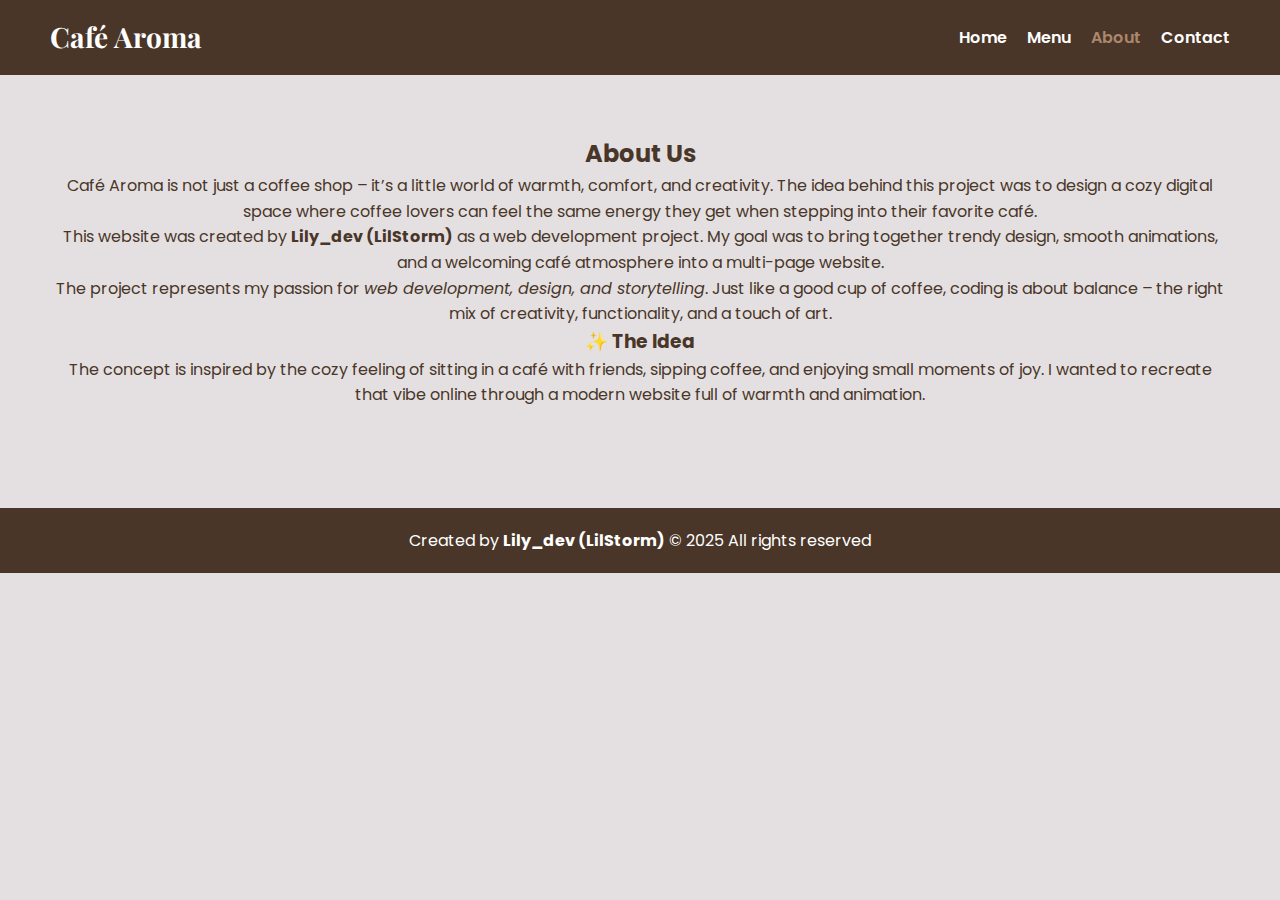
<file: about.html>
<!DOCTYPE html>
<html lang="en">
<head>
  <meta charset="UTF-8">
  <meta name="viewport" content="width=device-width, initial-scale=1.0">
  <title>Café Aroma - About Us</title>
  <link rel="stylesheet" href="style.css">
  <link href="https://fonts.googleapis.com/css2?family=Poppins:wght@400;600&family=Playfair+Display:wght@700&display=swap" rel="stylesheet">
</head>
<body>

  <!-- Header -->
  <header>
    <h1>Café Aroma</h1>
    <nav>
      <ul>
        <li><a href="index.html">Home</a></li>
        <li><a href="menu.html">Menu</a></li>
        <li><a href="about.html" class="active">About</a></li>
        <li><a href="contact.html">Contact</a></li>
      </ul>
    </nav>
  </header>

  <!-- About Section -->
  <section class="about">
    <h2>About Us</h2>
    <p>
      Café Aroma is not just a coffee shop – it’s a little world of warmth, comfort, and creativity. 
      The idea behind this project was to design a cozy digital space where coffee lovers can feel 
      the same energy they get when stepping into their favorite café.
    </p>

    <p>
      This website was created by <strong>Lily_dev (LilStorm)</strong> as a web development project. 
      My goal was to bring together trendy design, smooth animations, and a welcoming café atmosphere 
      into a multi-page website.
    </p>

    <p>
      The project represents my passion for <em>web development, design, and storytelling</em>. 
      Just like a good cup of coffee, coding is about balance – the right mix of creativity, 
      functionality, and a touch of art.
    </p>

    <h3>✨ The Idea</h3>
    <p>
      The concept is inspired by the cozy feeling of sitting in a café with friends, sipping coffee, 
      and enjoying small moments of joy. I wanted to recreate that vibe online through a modern 
      website full of warmth and animation.
    </p>
  </section>

  <!-- Footer -->
  <footer>
    <p>Created by <strong>Lily_dev (LilStorm)</strong> © 2025 All rights reserved</p>
  </footer>

</body>
</html>
</file>
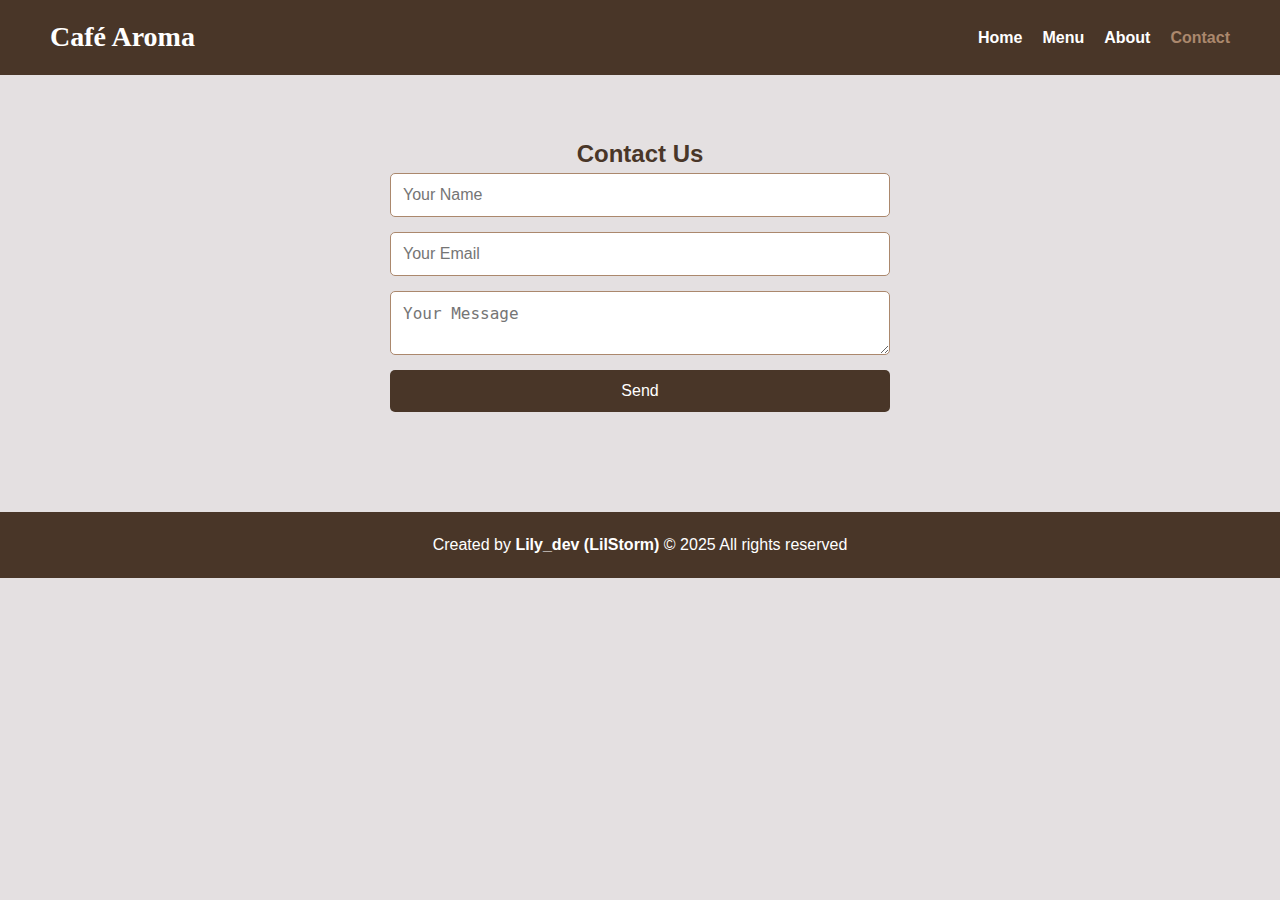
<file: contact.html>
<!DOCTYPE html>
<html lang="en">
<head>
  <meta charset="UTF-8">
  <meta name="viewport" content="width=device-width, initial-scale=1.0">
  <title>Café Aroma - Contact</title>
  <link rel="stylesheet" href="style.css">
</head>
<body>

  <header>
    <h1>Café Aroma</h1>
    <nav>
      <ul>
        <li><a href="index.html">Home</a></li>
        <li><a href="menu.html">Menu</a></li>
        <li><a href="about.html">About</a></li>
        <li><a href="contact.html" class="active">Contact</a></li>
      </ul>
    </nav>
  </header>

  <section class="contact">
    <h2>Contact Us</h2>
    <form>
      <input type="text" placeholder="Your Name" required>
      <input type="email" placeholder="Your Email" required>
      <textarea placeholder="Your Message" required></textarea>
      <button type="submit">Send</button>
    </form>
  </section>

  <footer>
    <p>Created by <strong>Lily_dev (LilStorm)</strong> © 2025 All rights reserved</p>
  </footer>

</body>
</html>
</file>
<file: style.css>
/* General Reset */
* {
  margin: 0;
  padding: 0;
  box-sizing: border-box;
}

body {
  font-family: 'Poppins', sans-serif;
  background: #E4E0E1;
  color: #493628;
  line-height: 1.6;
}

/* Header */
header {
  background: #493628;
  color: #fff;
  padding: 15px 50px;
  display: flex;
  justify-content: space-between;
  align-items: center;
}

header h1 {
  font-family: 'Playfair Display', serif;
  font-size: 28px;
}

nav ul {
  list-style: none;
  display: flex;
  gap: 20px;
}

nav ul li a {
  color: #fff;
  text-decoration: none;
  font-weight: 600;
  transition: color 0.3s;
}

nav ul li a:hover,
nav ul li a.active {
  color: #AB886D;
}

/* Hero */
.hero {
  background: url('images/image.jpg') no-repeat center center/cover;
  height: 90vh;
  display: flex;
  justify-content: center;
  align-items: center;
  text-align: center;
  color: #fff;
}

.hero-text {
  background: rgba(73, 54, 40, 0.7); /* Dark overlay with your palette */
  padding: 40px;
  border-radius: 10px;
  animation: fadeIn 2s ease;
}

.hero h2 {
  font-family: 'Playfair Display', serif;
  font-size: 48px;
  margin-bottom: 10px;
}

.hero p {
  font-size: 20px;
  margin-bottom: 20px;
}

.btn {
  background: #AB886D;
  padding: 12px 25px;
  color: #fff;
  text-decoration: none;
  border-radius: 5px;
  transition: background 0.3s;
}

.btn:hover {
  background: #8b6a55;
}
.card img {
  width: 100%;
  height: 150px;
  object-fit: cover;
  border-radius: 8px;
  margin-bottom: 15px;
}
/* Menu */
.menu {
  padding: 60px 50px;
  text-align: center;
}

.menu h2 {
  font-size: 32px;
  margin-bottom: 30px;
  color: #493628;
}

.menu-grid {
  display: flex;
  flex-wrap: wrap;
  gap: 20px;
  justify-content: center;
}

.card {
  background: #D6C0B3;
  padding: 20px;
  border-radius: 12px;
  box-shadow: 0 2px 10px rgba(0,0,0,0.1);
  width: 220px;
  transition: transform 0.3s, box-shadow 0.3s;
}

.card:hover {
  transform: scale(1.05);
  box-shadow: 0 5px 20px rgba(0,0,0,0.15);
}

/* About */
.about {
  padding: 60px 50px;
  text-align: center;
  animation: fadeIn 2s ease;
}

/* Contact */
.contact {
  padding: 60px 50px;
  text-align: center;
}

.contact form {
  display: flex;
  flex-direction: column;
  gap: 15px;
  max-width: 500px;
  margin: auto;
}

.contact input,
.contact textarea {
  padding: 12px;
  border: 1px solid #AB886D;
  border-radius: 5px;
  font-size: 16px;
  background: #fff;
}

.contact button {
  background: #493628;
  color: #fff;
  border: none;
  padding: 12px;
  font-size: 16px;
  border-radius: 5px;
  cursor: pointer;
  transition: background 0.3s;
}

.contact button:hover {
  background: #AB886D;
}

/* Footer */
footer {
  background: #493628;
  color: #fff;
  padding: 20px;
  text-align: center;
  margin-top: 40px;
}

/* Animations */
@keyframes fadeIn {
  from { opacity: 0; transform: translateY(20px); }
  to { opacity: 1; transform: translateY(0); }
}
</file>
